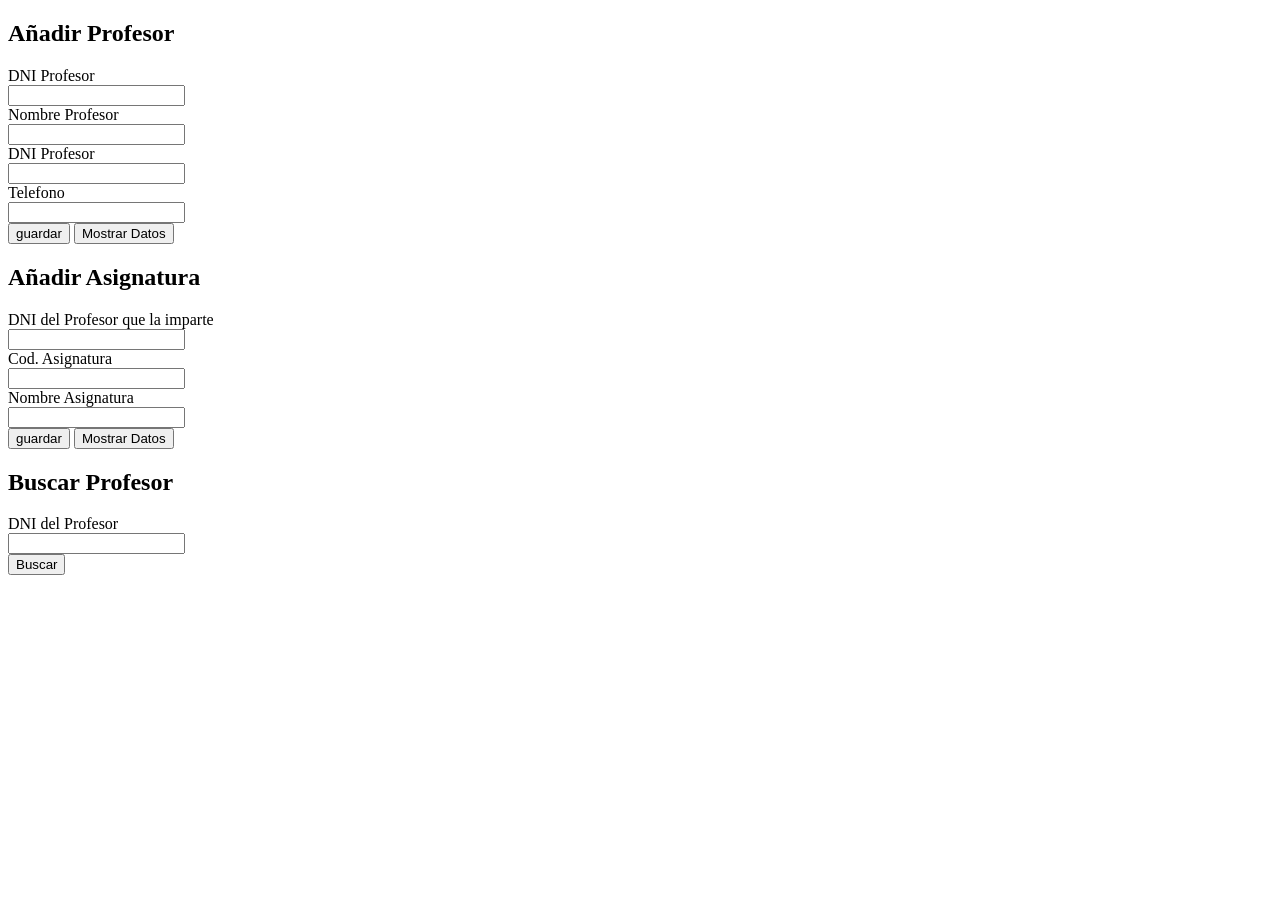
<file: Bucles/index.html>
<!DOCTYPE html>
<html lang="en">
<head>
    <meta charset="UTF-8">
    <meta name="viewport" content="width=device-width, initial-scale=1.0">
    <title>Document</title>
</head>
<body>
    <form action="">
        <h2>Añadir Profesor</h2>
        <label for="DNI">DNI Profesor</label> <br />
        <input id="DNI" name="DNI" type="text" />
        <br />
        <label for="lnombre">Nombre Profesor</label> <br />
        <input id="nombre" name="nombre" type="text" />
        <br />
        <label for="apellidos">DNI Profesor</label> <br />
        <input id="apellidos" name="apellidos" type="text" />
        <br />
        <label for="telefono">Telefono</label> <br />
        <input id="telefono" name="telefono" type="text" />
        <br />
        <input id="boton1" type="button" value="guardar">
        <input id="boton2" type="button" value="Mostrar Datos">
    </form>
    <form action="">
        <h2>Añadir Asignatura</h2>
        <label for="DNI2">DNI del Profesor que la imparte</label> <br />
        <input id="DNI2" name="DNI2" type="text" />
        <br />
        <label for="codA">Cod. Asignatura</label> <br />
        <input id="codA" name="codA" type="text" />
        <br />
        <label for="nombreA">Nombre Asignatura</label> <br />
        <input id="nombreA" name="nombreA" type="text" />
        <br />
        <input id="boton3" type="button" value="guardar">
        <input id="boton4" type="button" value="Mostrar Datos">
    </form>
    <form action="">
        <h2>Buscar Profesor</h2>
        <label for="DNI3">DNI del Profesor</label> <br />
        <input id="DNI3" name="DNI3" type="text" />
        <br />
        <input id="boton5" type="button" value="Buscar">
    </form>
</body>
<script src="codigo.js"></script>
</html>
</file>
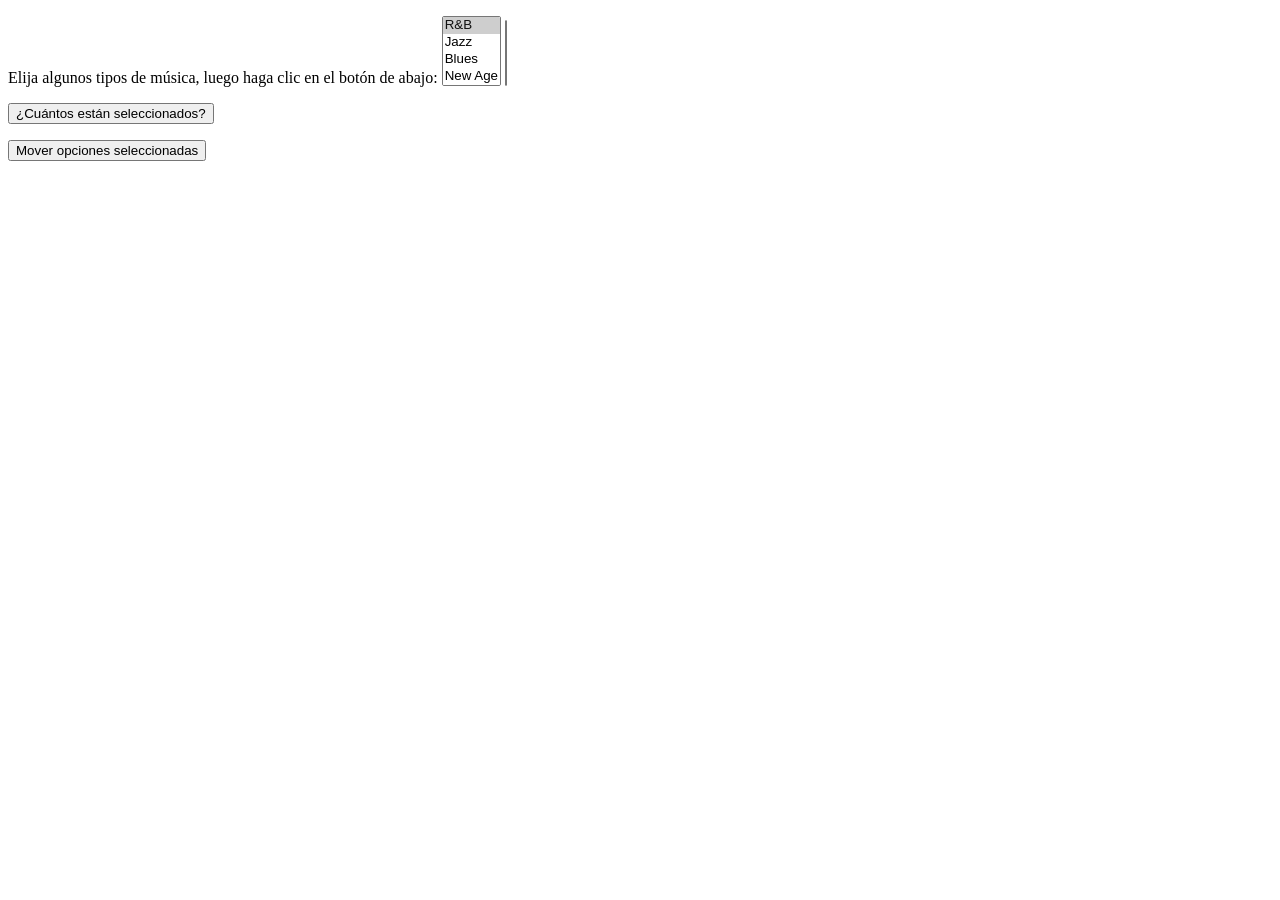
<file: Controles/index.html>
<!DOCTYPE html>
<html lang="en">
<head>
    <meta charset="UTF-8">
    <meta name="viewport" content="width=device-width, initial-scale=1.0">
    <title>Document</title>
    <script src="codigo.js"></script>
</head>
<body>
    <form name="selectForm">
  <p>
    <label for="musicTypes"
      >Elija algunos tipos de música, luego haga clic en el botón de
      abajo:</label
    >
    <select id="musicTypes" name="musicTypes" multiple="multiple">
      <option selected="selected">R&B</option>
      <option>Jazz</option>
      <option>Blues</option>
      <option>New Age</option>
      <option>Classical</option>
      <option>Opera</option>
    </select>

    <select id="vacío" name="selectVacío" multiple="multiple">
        
    </select>
  </p>
  <p><input id="btn" type="button" value="¿Cuántos están seleccionados?" /></p>
  <p><input id="btn2" type="button" value="Mover opciones seleccionadas" /></p>
</form>
</body>
</html>
</file>
